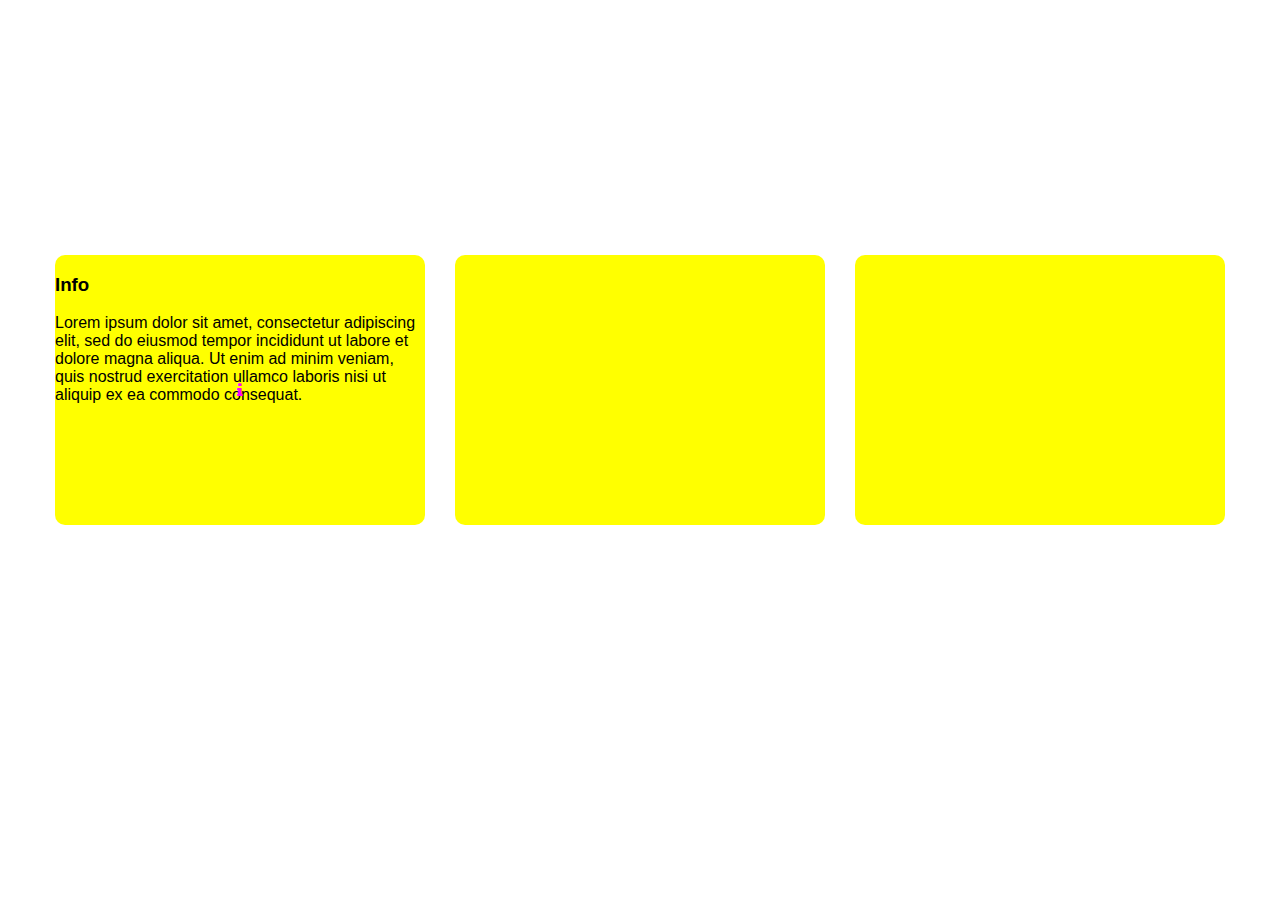
<file: container/index.html>
<!DOCTYPE html>
<html>
<head>
    <meta charset="utf-8">
    <title>Content Boxes In HTML</title>
    <link rel="stylesheet" type="text/css" href="style.css">
    <link rel="stylesheet" href="https://cdnjs.cloudflare.com/ajax/libs/font-awesome/4.7.0/css/font-awesome.css">
</head>
<body>
    <div class="container">
        <div class="box">
            <div class="icon"><i class="fa fa-info" aria-hidden="true"></i></div>
            <div class="content">
                <h3>Info</h3>
                <p>Lorem ipsum dolor sit amet, consectetur adipiscing elit, sed do eiusmod tempor
                    incididunt ut labore et dolore magna aliqua. Ut enim ad minim veniam, quis nostrud
                      exercitation ullamco laboris nisi ut aliquip ex ea commodo consequat.</p>
            </div>
        </div>
        <div class="box"></div>
        <div class="box"></div>
    </div>
</body>
</html>
</file>
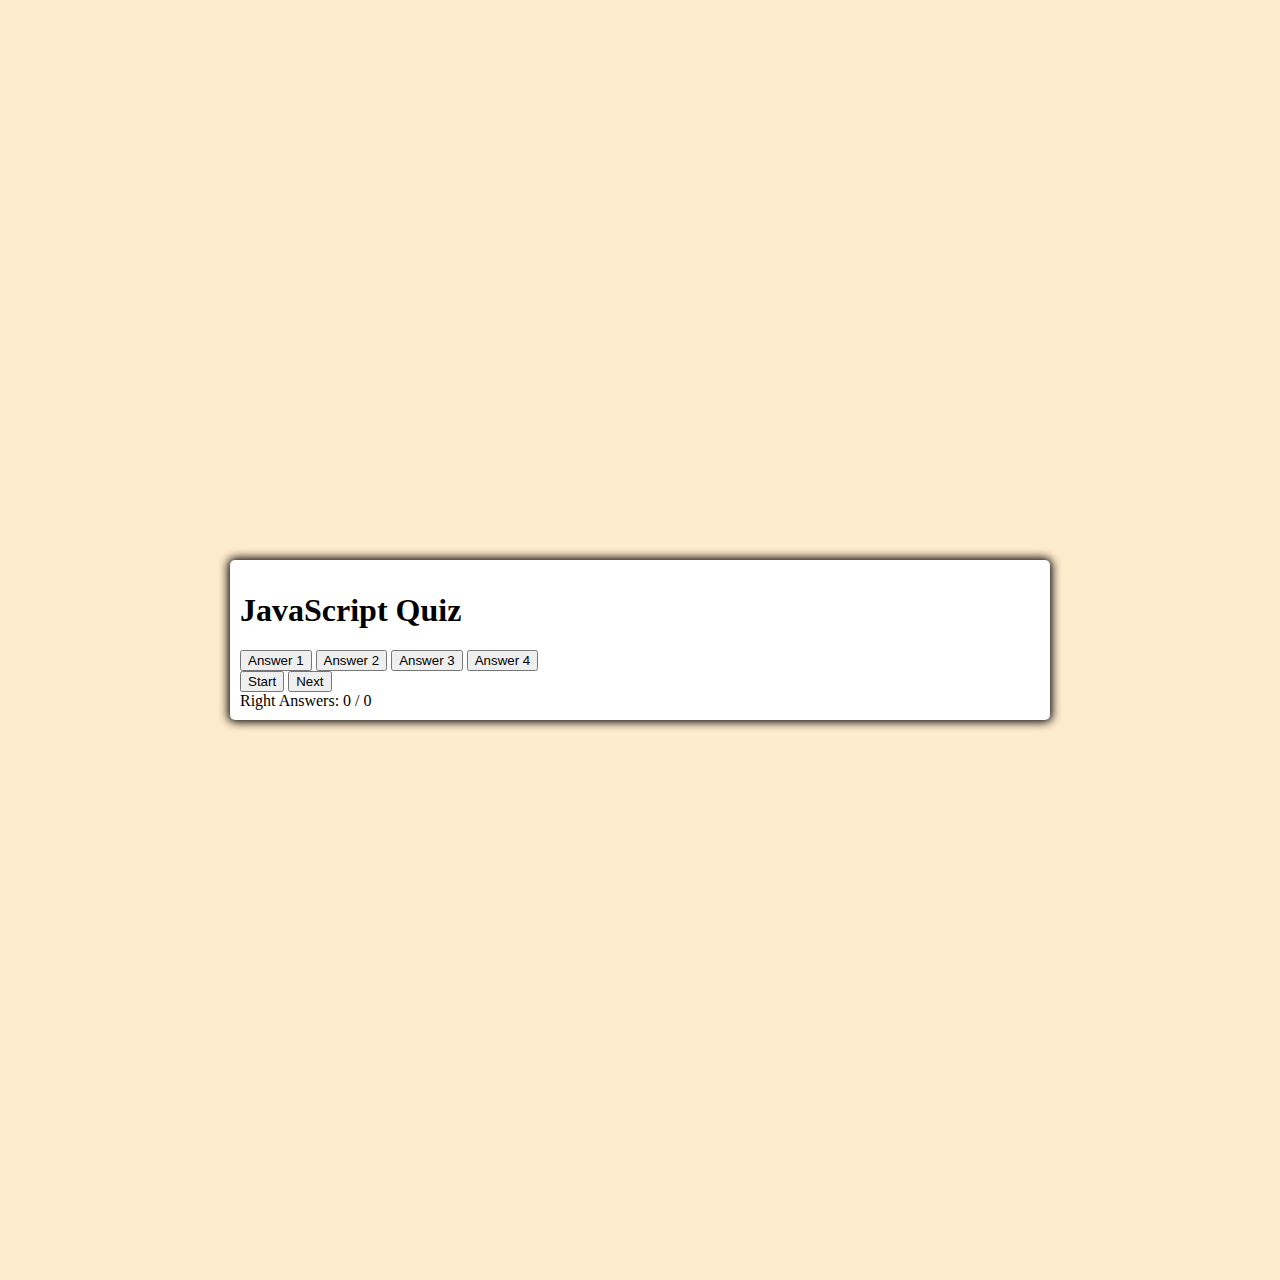
<file: quix/index.html>
<!DOCTYPE html>
<html lang="en">
<head>
  <meta charset="UTF-8">
  <meta name="viewport" content="width=device-width, initial-scale=1.0">
  <title>Quiz App</title>
  <link rel="stylesheet" href="app.css">
</head>

<body>
  <div class="container">
    <h1>JavaScript Quiz</h1>
    <div id="question-container" class="hide">
      <div id="answer-buttons" class="btn-grid">
        <button  class="btn">Answer 1</button>
        <button  class="btn">Answer 2</button>
        <button  class="btn">Answer 3</button>
        <button  class="btn">Answer 4</button>
    </div>
    </div>

    <div class="controls">
      <button id="start-btn" class="start-btn btn">Start</button>
      <button id="next-btn" class="next-btn btn hide">Next</button>
    </div>
    
    <div class="score">
      <span id="right-answers">Right Answers: 0 / 0</span>
    </div>
  </div>
  <script src="script.js"></script>
</body>
</html>
</file>
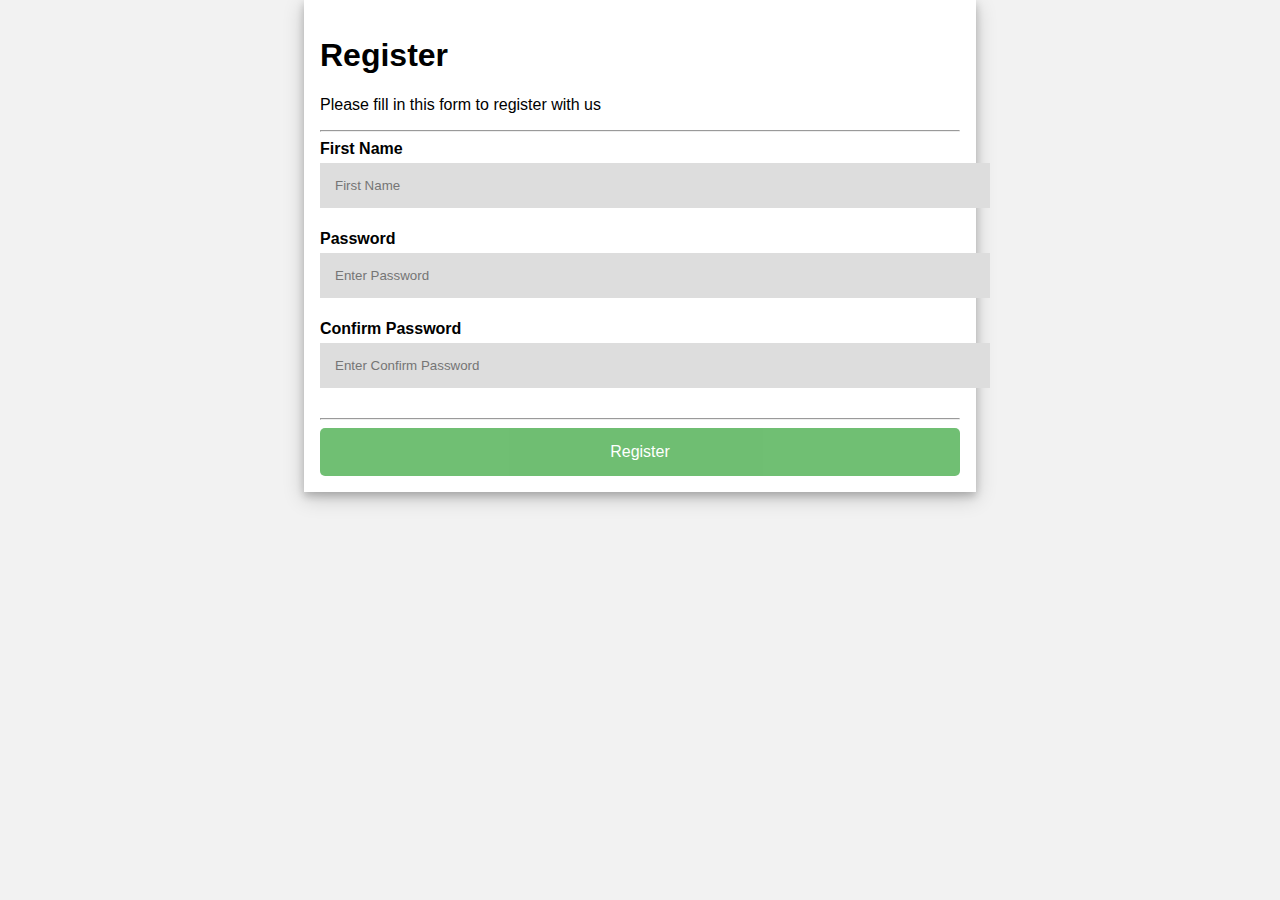
<file: form/registration/index.html>
<!DOCTYPE html>

<html lang="en">
<head>

  <meta charset="UTF-8">
  <meta name="viewport" content="width=device-width, initial-scale=1.0">
  <title>Document</title>
  <link rel="stylesheet" href="apps.css">

</head>

<body>

  <form action="">
    <div class="container"> 

    <h1>Register</h1>
    <p>Please fill in this form to register with us</p>

    <hr/>

    <label for="fn"><b>First Name</b></label>
    <input type="text" placeholder="First Name" name="fn" id="fn" required>
    <label for="psw"><b>Password</b></label>
    <input type="password" placeholder="Enter Password" name="psw" id="psw" required>
    <label for="cpsw"><b>Confirm Password</b></label>
    <input type="password" placeholder="Enter Confirm Password" name="cpsw" id="cpsw" required>

    <hr/>
    <button class="registerbtn" type="submit">Register</button>
  </form>
</div>
</body>
</html>
</file>
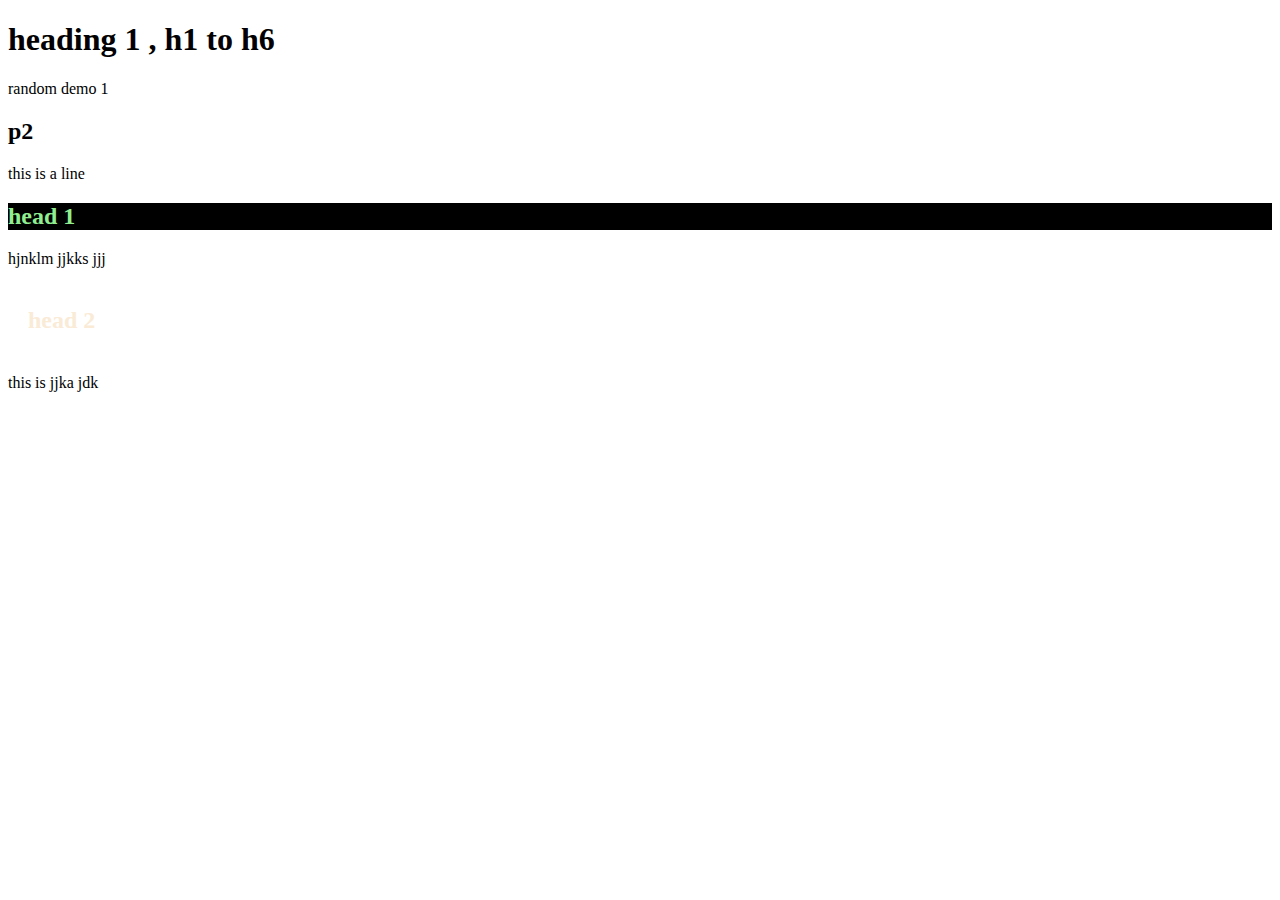
<file: demo.html>
<!DOCTYPE html>
<html lang="en">
<head>
    <meta charset="utf-8">
    <title> Demo try 1</title>
<style type="text/css">
    #head1{
        color: lightgreen;
            font-family: cursive;
            background-color: black;

    }
    .try{
        color: antiquewhite;
        padding: 20px;
    }
</style>
</head>

<body>
    <h1 style="font-family: 'Times New Roman', Times, serif;">heading 1 , h1 to h6 </h1>
    <p1> random demo 1 </p1>
    <h2 style="font-family: Georgia, 'Times New Roman', Times, serif;"> p2  </h2>
    <p2> this is a line </p2>
    <h2 id="head1"> head 1 </h2>
    <p> hjnklm jjkks jjj </p>
    <h2 class="try"> head 2  </h2>
    <p> this is jjka jdk </p>
</body>
</html>
</file>
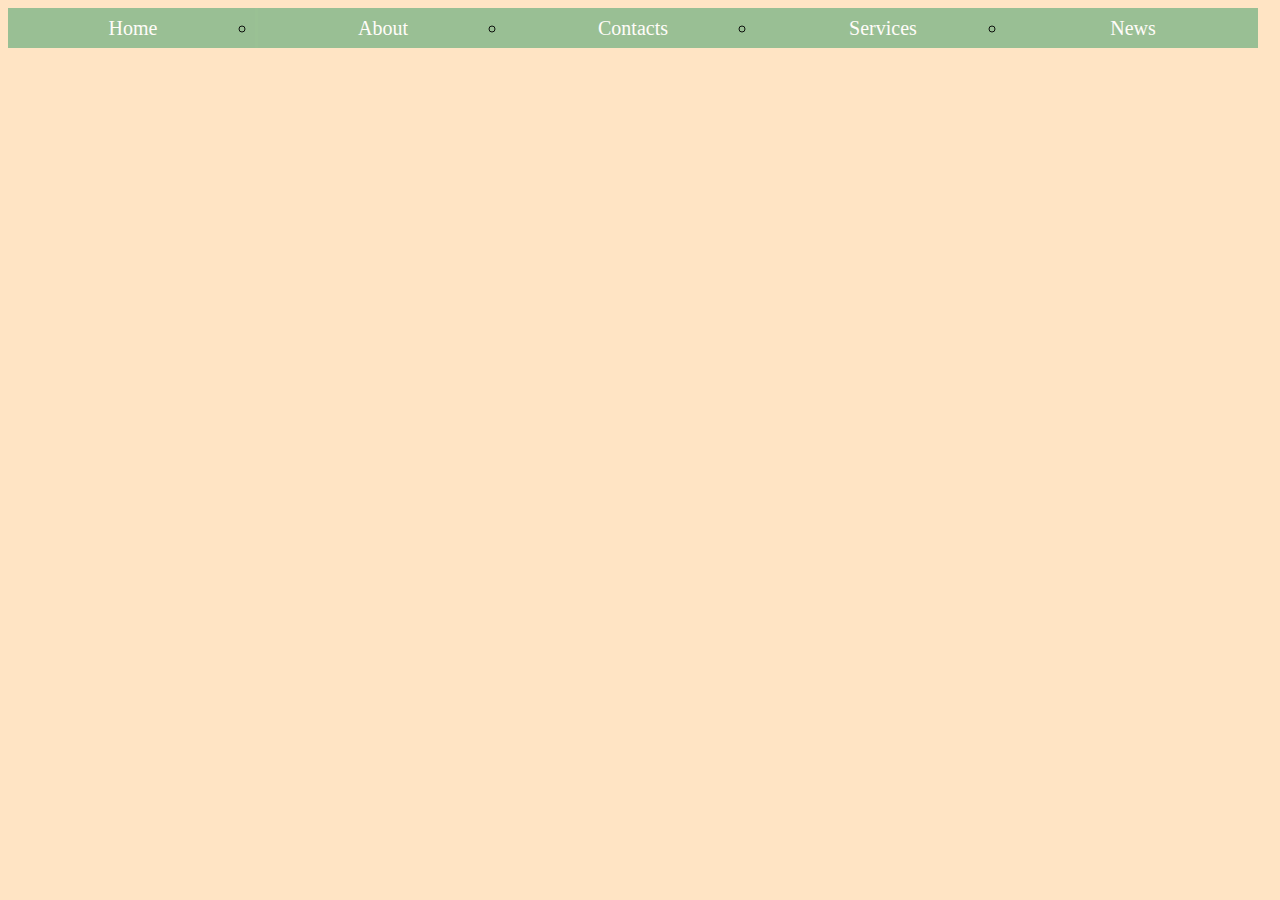
<file: try.html>
<!DOCTYPE html>
<html>
    <head>
        <meta charset="utf-8">
        <title>Drop Down In HTML</title>
        <link rel="stylesheet" type="text/css" href="style.css">
    </head>
    <body>
        <ul>
            <li><a href="#">Home</a></li>
            <li><a href="#">About</a>
                <ul>
                    <li><a href="#">Team</a></li>
                    <li><a href="#">Clients</a></li>
                    <li><a href="#">Career</a></li>
                    <li><a href="#">Legacy</a></li>
                </ul>
            </li>
            <li><a href="#">Contacts</a>
                <ul>
                    <li><a href="#">Email</a></li>
                    <li><a href="#">Phone</a></li>
                    <li><a href="#">Twitter</a></li>
                    <li><a href="#">LinkedIn</a></li>
                </ul>
            </li>
            <li><a href="#">Services</a></li>
            <li><a href="#">News</a></li>
        </ul>
    </body>

</html>
</file>
<file: container/style.css>
body {
    margin: 0;
    padding: 0;
    font-family: sans-serif;
}

.container {
    position: relative;
    width: 1200px;
    height: 300px;
    margin: 240px auto;
}

.container .box {
    position: relative;
    width: calc(400px - 30px);
    height: calc(300px - 30px);
    background: #ff0;
    float: left;
    margin: 15px;
    box-sizing: border-box;
    overflow: hidden;
    border-radius: 10px;
}

.container.box.icon {
    position: absolute;
    top: 0;
    left: 0;
    width: 100%;
    height: 100%;
    background: #f00; 
    transition: 0.5s;
    z-index: 1;
  }
  
  .container.box:hover .icon {
    top: 20px;
    left: calc(50% - 40px);
    width: 80px;
    height: 80px;
    border-radius: 50%;
  }

  .container .box .icon .fa{
    position: absolute;
    top: 50%;
    left: 50%;
    transform: translate(-50%,-50%);
    transition: 0.5s;
    color:fuchsia;

  }
</file>
<file: quix/app.css>
:root {
  -hue-neutral: 200;
  -hue-wrong : 0;
  -hue-correct : 145;
}

body {
  -hue: var(--hue-neutral);
  padding: 0;
  margin: 0;
  display: flex;
  width: 100vw;
  height: 100vw;
  justify-content:center;
  align-items: center;
  background-color:blanchedalmond;
}

body.correct{
    --hue :var(--hue-correct)
}

body.wrong{
    --hue :var(--hue-wrongS)
}

.container{
    width: 800px;
    max-width: 80%;
    background-color: white;
    border-radius: 5px;
    padding: 10px;
    box-shadow: 0 0 10px 2px;
}
</file>
<file: form/registration/apps.css>
body {
    font-family: Arial, sans-serif;
    background-color: #f2f2f2;
    margin: 0;
    padding: 0;
  }
  
  .container {
    margin: auto;
    width: 50%;
    padding: 16px;
    background-color: white;
    box-shadow: 0 4px 8px 0 rgba(0, 0, 0, 0.2), 0 6px 20px 0 rgba(0, 0, 0, 0.19);
  }
  
  input[type="text"],
  input[type="password"] {
    width: 100%;
    padding: 15px;
    margin: 5px 0 22px 0;
    display: inline-block;
    border: none;
    background: whitesmoke;
  }
  
  input[type="text"],
  input[type="password"] {
    background-color: #ddd;
    outline: none;
  }

  /* Style the submit button */
  .registerbtn {
    display: inline-block;
    border-radius: 5px;
    background-color: #4CAF50;
    color: white;
    padding: 15px 32px;
    border: none;
    text-align: center;
    text-decoration: none;
    display: inline-block;
    width: 100%;
    font-size: 16px;
    margin: auto;
    opacity:0.8 ;
    cursor: pointer;
  }

  .registerbtn:hover{
    opacity: 1;
  }
</file>
<file: style.css>
body{
    background-color: bisque;
    font-family: 'Times New Roman', Times, serif;
}

ul{
    margin: 0;
    padding: 0;
    list-style: circle;
}
ul li{
    float:left;
    width: 250px;
    height: 40px;
    background-color: darkseagreen;
    opacity: .9;
    line-height: 40px;
    text-align: center;
    font-size: 20px;
}

ul li a{
    text-decoration: none;
    color: white;
    display: block;
}
ul li a:hover{
    background-color: rgb(152, 205, 205);
}

ul li ul li{ 
    display: none;
}
ul li:hover ul li{
    display: block;
}
</file>
